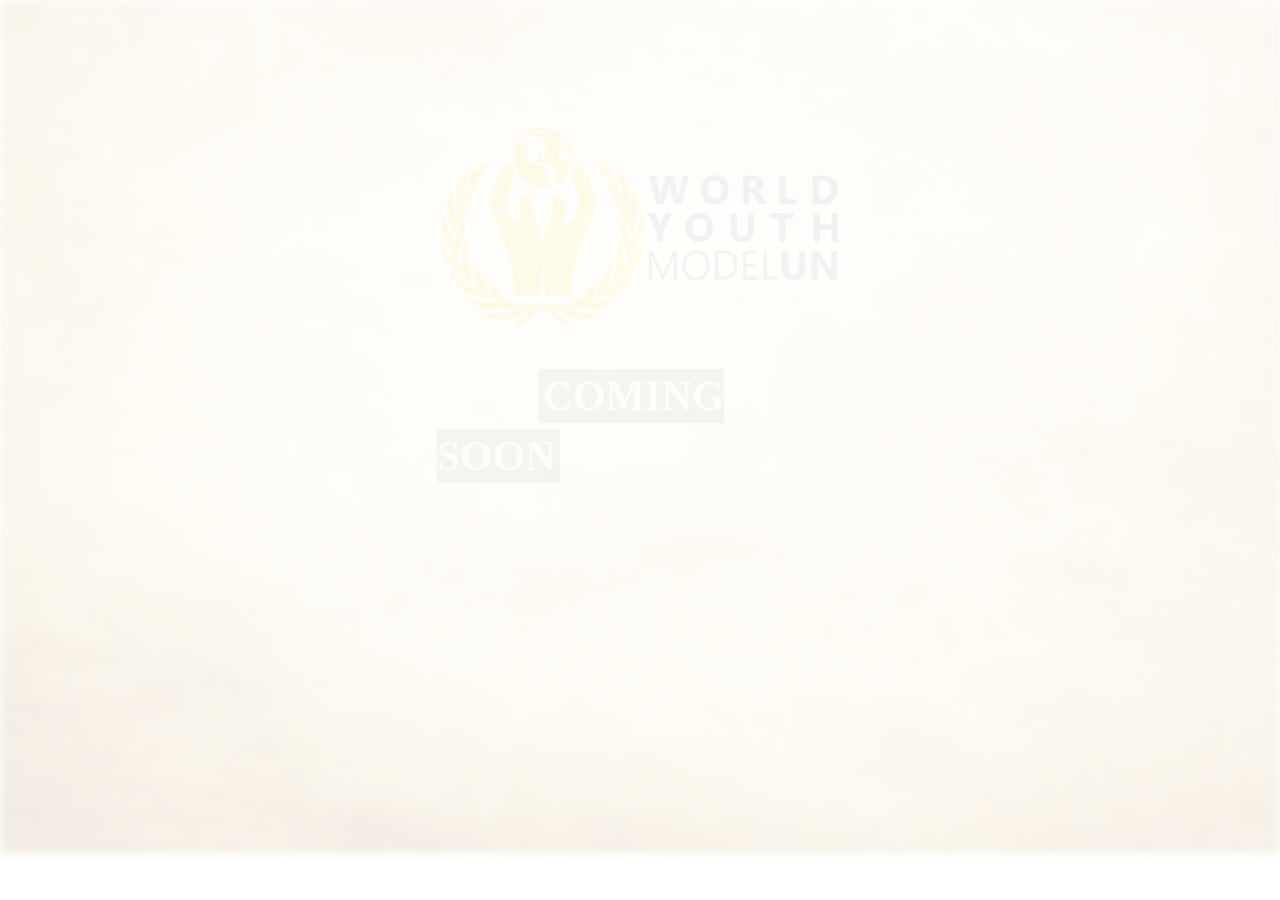
<file: comingSoon/index.html>
<!DOCTYPE html>
<html lang="en">
<head>
	<title>MUN Conference Name</title>
	<meta charset="utf-8">
	<meta name="viewport" content="width=device-width, initial-scale=1">
	<link rel="stylesheet" href="https://maxcdn.bootstrapcdn.com/bootstrap/3.3.7/css/bootstrap.min.css">
	<link rel="stylesheet" href="https://maxcdn.bootstrapcdn.com/font-awesome/4.7.0/css/font-awesome.min.css">
	<link rel="stylesheet" href="css/fonts.css">
	<link rel="stylesheet" href="css/style.css">
</head>
<body onload="custom()">
	<div class="container-fluid">
		<div class="row">
			<div class="col-md-12 col-lg-12 hidden-sm hidden-xs bgimg">
				<img src="img/bg1.jpg" alt="bg" />
			</div>
		</div>
	</div>
	<div class="container-fluid zi">
		<div class="row">
			<div class="col-lg-4 col-md-4 hidden-sm hidden-xs centered logoimg">
				<img src="img/logo.png" class="img-fluid" alt="WYMUN">
			</div>
			<div class="row">
				<div class="col-lg-4 col-md-4 hidden-sm hidden-xs tcs">
					<p class="text-justify text-uppercase"> <span class="tbg cs">Coming Soon</span> </p>
				</div>
			</div>
		</div>
	</div>

	<div class="container-fluid">
		<div class="row mb">
			<div class="col-sm-12 col-xs-12 hidden-md hidden-lg">
				<img src="img/logo.png" class="img-fluid" alt="WYMUN">
			</div>
		</div>
		<div class="row" style="margin-top: 5%;">
			<div class="col-sm-12 col-xs-12 hidden-md hidden-lg">
				<p class="text-justify text-uppercase"> <span class="tbg cs mt">Coming Soon</span> </p>
			</div>
		</div>
	</div>

	<!--JS starts here-->
	<script src="https://ajax.googleapis.com/ajax/libs/jquery/1.11.3/jquery.min.js"></script>
	<script src="https://maxcdn.bootstrapcdn.com/bootstrap/3.3.7/js/bootstrap.min.js"></script>
	<script type="text/javascript">
		function custom(){
			$('.bgimg').hide().fadeIn(3000);
			$('.zi').hide().fadeIn(5000);
		}
	</script>
	<!--JS ends here-->
</body>
</html>
</file>
<file: comingSoon/css/fonts.css>
@font-face{
	font-family: telegrafico;
    src: url(fonts/telegrafico.ttf);
}

@font-face{
	font-family: OldSansBlack;
    src: url(fonts/OldSansBlack.ttf);
}

@font-face{
	font-family: UbuntuBold;
    src: url(fonts/Ubuntu-Bold.ttf);
}

@font-face{
	font-family: Courgette;
    src: url(fonts/Courgette-Regular.ttf);
}
</file>
<file: comingSoon/css/style.css>
.bgimg{
	position: fixed;
	top: 0;
	left: 0;
	width: 100%;
	margin: 0;
	padding: 0;
	overflow-x: hidden;
	opacity: 0.6;

	-webkit-filter: blur(5px);
  -moz-filter: blur(5px);
  -ms-filter: blur(5px);
  -o-filter: blur(5px);
  filter: blur(5px);
}

body{
	overflow: hidden;
}

img{
	max-width: 100%;
	max-height: 100%;
}

.cs{
	color: white;
	font-size: 3em;
	font-family: telegraphico;
	font-weight: bold;
	margin-left: 5%;
}

.tbg{
	background-color: grey;
	padding: 1%;
	margin-left: 25%;
}

.tbg:hover{
	border-bottom: 5px solid black;
	border-top: 5px solid black;
}

.centered{
	float: none;
	margin: 0 auto;
}

.logoimg{
	margin-top: 10%;
}

.tcs{
	float: none;
	margin: 3% auto;
}

.mt{
	font-size: 2em;
	color: grey;
	background-color: black;
}

.mb{
	background-color: grey;
}
</file>
